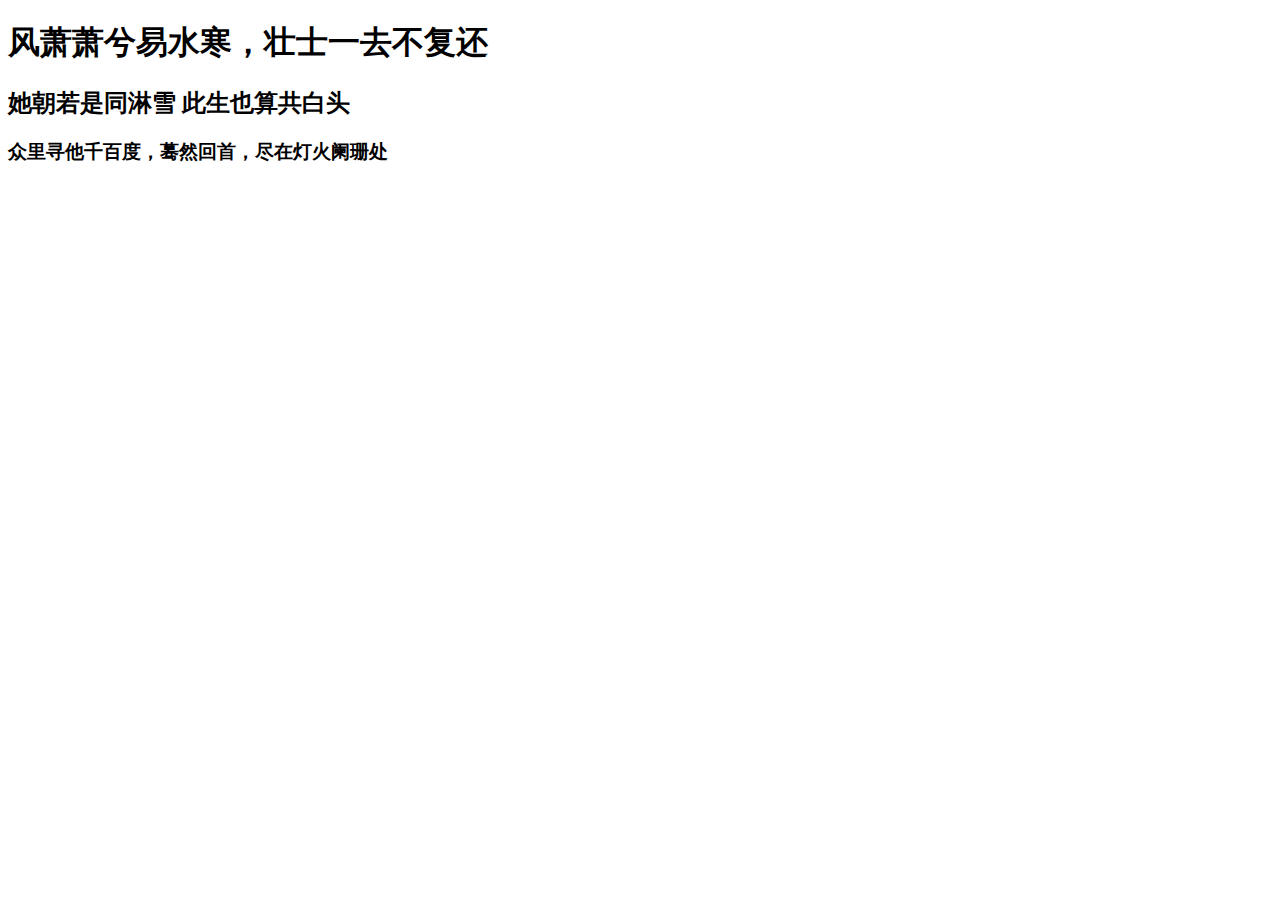
<file: 02/index.html>
<!DOCTYPE html>
	<html>
	<head>
	  <meta charset="UTF-8">
	  <meta http-equiv="X-UA-Compatible" content="IE=edge">
	  <meta name="viewport" content="width=device-width, initial-scale=1.0">
	  <title>Document</title>
	</head>
	<body>
	  <h1>风萧萧兮易水寒，壮士一去不复还</h1>
    <h2>她朝若是同淋雪 此生也算共白头</h2> 
		<h3>众里寻他千百度，蓦然回首，尽在灯火阑珊处</h3>
	</body>
	</html>
</file>
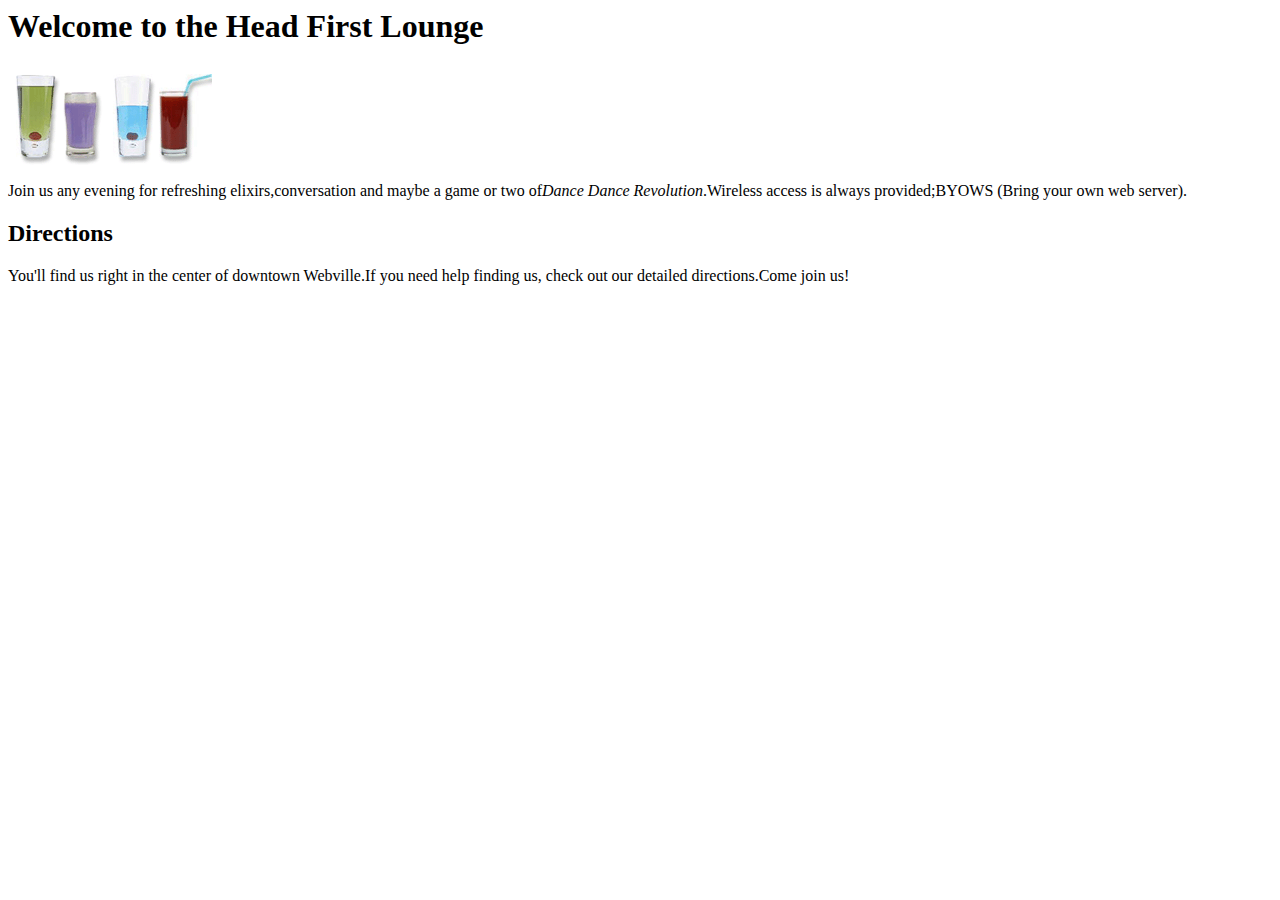
<file: 03/index.html>
<html>
  <head>
    <title>茶吧</title>
  </head>
  
  <body>
    <h1>Welcome to the Head First Lounge</h1>
    <img src="drinks.gif">
    <p>
      Join us any evening for refreshing elixirs,conversation and maybe a game or two of<em>Dance Dance Revolution</em>.Wireless access is always provided;BYOWS (Bring your own web server).
    </p>
    <h2>Directions</h2>
    <p>
      You'll find us right in the center of downtown Webville.If you need help finding us, check out our detailed directions.Come join us!
    </p>
  </body>
</html>
</file>
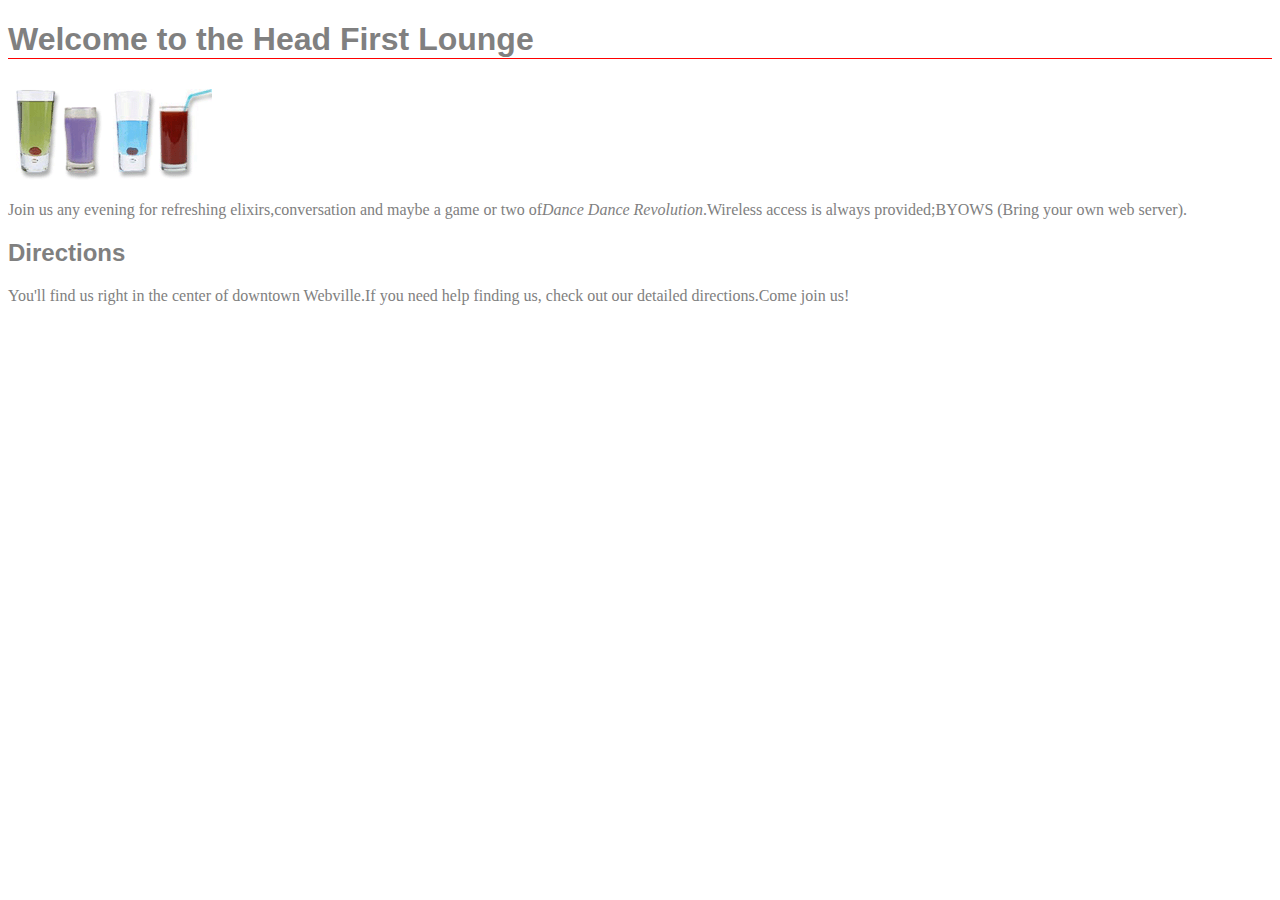
<file: 11.1/index.html>
<!DOCTYPE html>
  <head>
    <title>茶吧</title>
  </head>
  <style>
    p{
      color: grey;
    }
    h1{
      font-family: Arial;
      color: grey;
      border-bottom: 1px solid red;
    }
    h2{
      font-family: Arial;
      color: grey;
    }
  </style>
  
  <body>
    <h1>Welcome to the Head First Lounge</h1>
    <img src="drinks.gif">
    <p>
      Join us any evening for refreshing elixirs,conversation and maybe a game or two of<em>Dance Dance Revolution</em>.Wireless access is always provided;BYOWS (Bring your own web server).
    </p>
    <h2>Directions</h2>
    <p>
      You'll find us right in the center of downtown Webville.If you need help finding us, check out our detailed directions.Come join us!
    </p>
  </body>
</html>
</file>
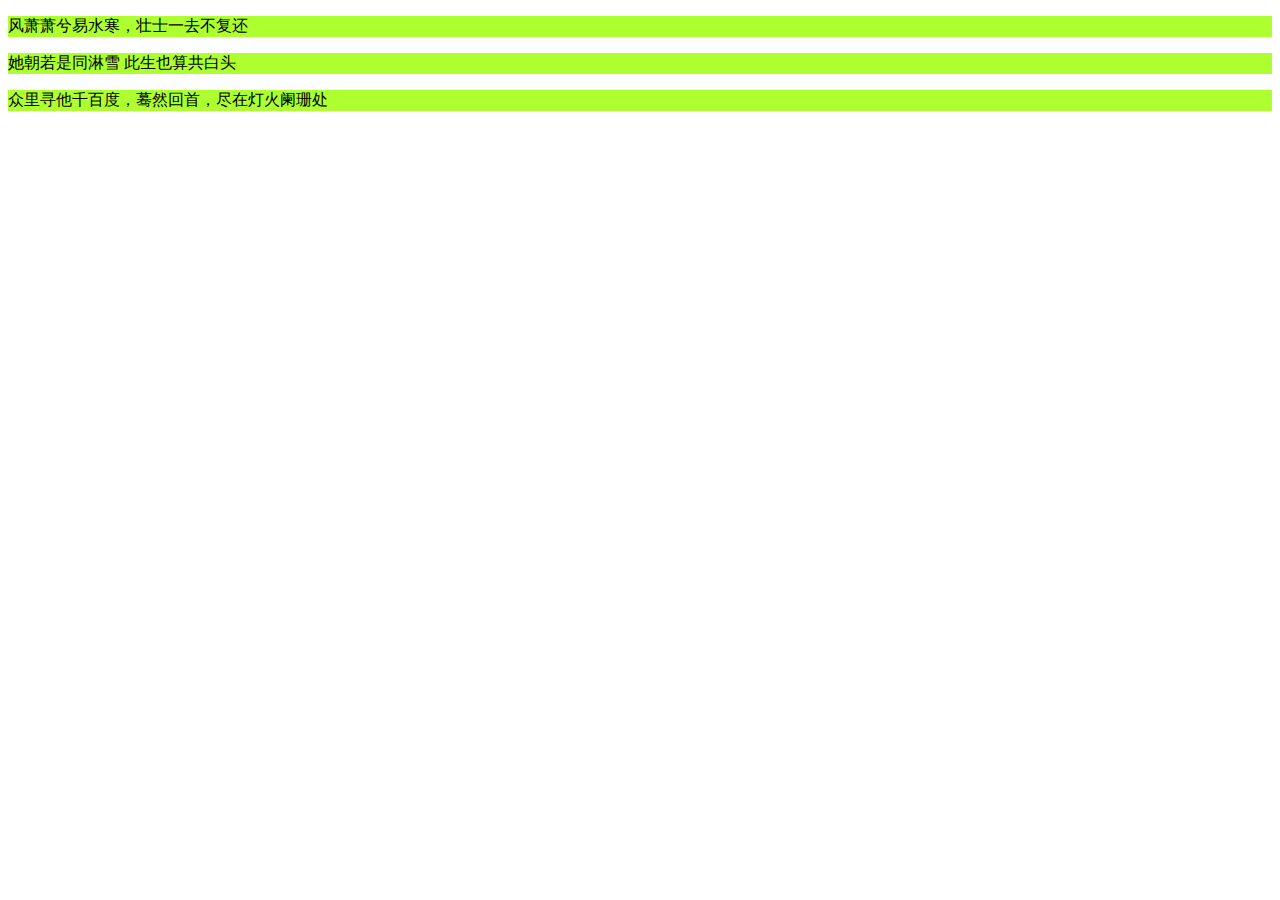
<file: 11/index.html>
<!DOCTYPE html>
	<html>
	<head>
	  <meta charset="UTF-8">
	  <meta http-equiv="X-UA-Compatible" content="IE=edge">
	  <meta name="viewport" content="width=device-width, initial-scale=1.0">
	  <title>Document</title>
	</head>
	<style>
		p{
			background-color:greenyellow
		}
	</style>
	<body>
	  <p>风萧萧兮易水寒，壮士一去不复还</p>
    <p>她朝若是同淋雪 此生也算共白头</p> 
		<p>众里寻他千百度，蓦然回首，尽在灯火阑珊处</p>
	</body>
	</html>
</file>
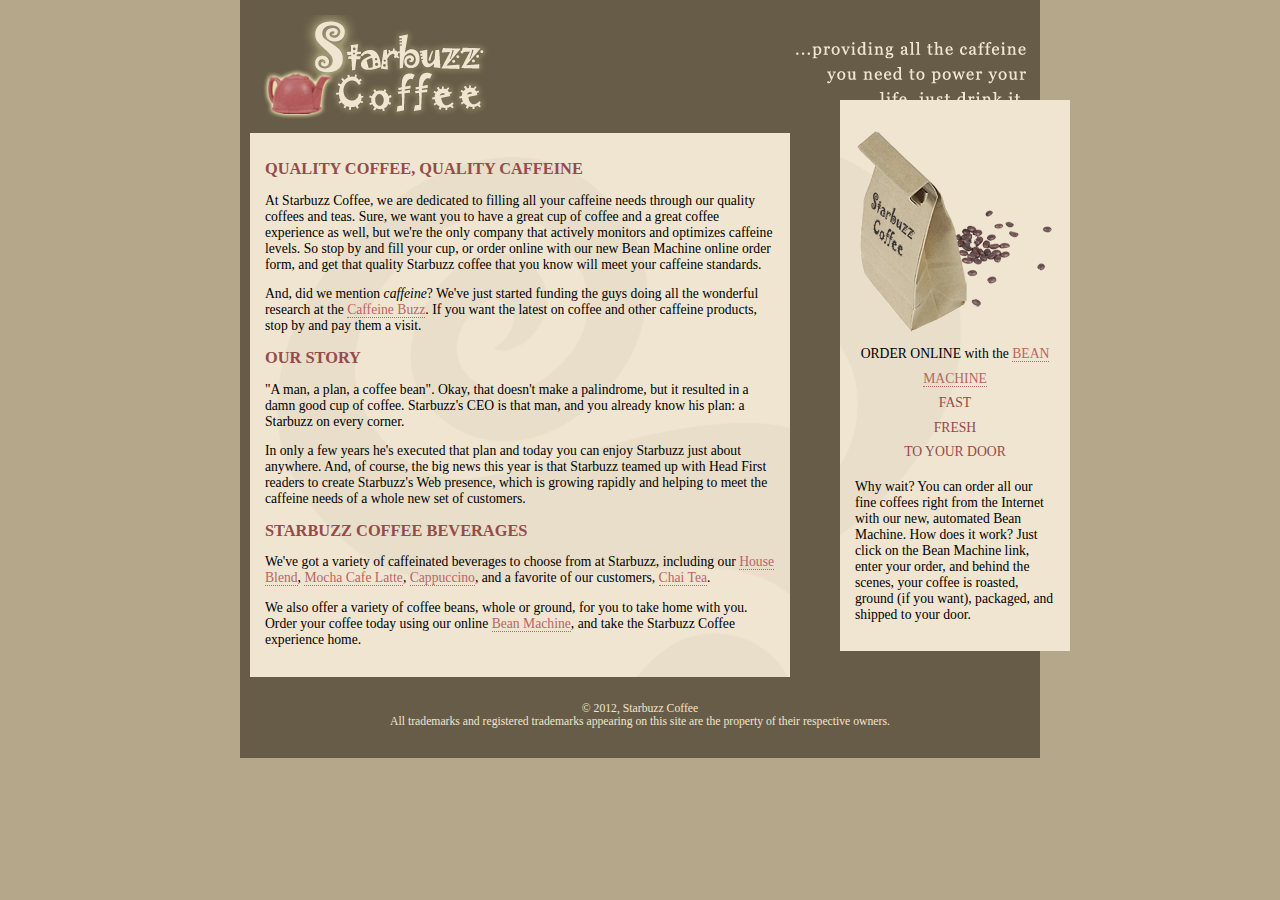
<file: 22/index.html>
<!DOCTYPE html>
<html>
  <head>
    <meta charset="utf-8">
    <title>Starbuzz Coffee</title>
    <link rel="stylesheet" type="text/css" href="starbuzz.css">
  </head> 

  <body>
    <div class="allcontent">
     <div id="header">
       <img src="images/header.gif" alt="Starbuzz Coffee header image">
     </div>

     <div id="sidebar">
      <p class="beanheading">
        <img src="images/bag.gif" alt="Bean Machine bag">
        <br>
        ORDER ONLINE
        with the 
        <a href="form.html">BEAN MACHINE</a>
        <br>
        <span class="slogan">
            FAST <br>
            FRESH <br>
            TO YOUR DOOR <br>
        </span>
      </p>
      <p>
        Why wait?  You can order all our fine coffees right from the Internet with our new, 
        automated Bean Machine.  How does it work?  Just click on the Bean Machine link, 
        enter your order, and behind the scenes, your coffee is roasted, ground 
        (if you want), packaged, and shipped to your door.
      </p>
     </div>

     <div id="main">
      <h1>QUALITY COFFEE, QUALITY CAFFEINE</h1>
      <p>
        At Starbuzz Coffee, we are dedicated to filling all your  caffeine needs through our 
        quality coffees and teas. Sure, we want you to have a great cup of coffee and a great 
        coffee experience as well, but we're the only company that actively monitors and 
        optimizes caffeine levels. So stop by and fill your cup, or order online with our new Bean 
        Machine online order form, and get that quality Starbuzz coffee that you know will meet 
        your caffeine standards.
      </p>
      <p>
        And, did we mention <em>caffeine</em>? We've just started funding the guys doing all 
        the wonderful research at the <a href="http://buzz.wickedlysmart.com"
        title="Read all about caffeine on the Buzz">Caffeine Buzz</a>.
        If you want the latest on coffee and other caffeine products, 
        stop by and pay them a visit.
      </p>
      <h1>OUR STORY</h1>
      <p>
        "A man, a plan, a coffee bean". Okay, that doesn't make a palindrome, but it resulted
        in a damn good cup of coffee.  Starbuzz's CEO is that man, and you already know his 
        plan: a Starbuzz on every corner.
      </p> 
      <p>In only a few years he's executed that plan and today 
        you can enjoy Starbuzz just about anywhere.  And, of course, the big news this year 
        is that Starbuzz teamed up with Head First readers to create Starbuzz's Web presence,  
        which is growing rapidly and helping to meet the caffeine needs of a whole new set of 
        customers.  
      </p>
      <h1>STARBUZZ COFFEE BEVERAGES</h1>
      <p>
        We've got a variety of caffeinated beverages to choose
        from at Starbuzz, including our 
        <a href="beverages.html#house" title="House Blend">House Blend</a>,
        <a href="beverages.html#mocha" title="Mocha Cafe Latte">Mocha Cafe Latte</a>, 
        <a href="beverages.html#cappuccino" title="Cappuccino">Cappuccino</a>,
        and a favorite of our customers, 
        <a href="beverages.html#chai" title="Chai Tea">Chai Tea</a>.
      </p>
      <p>
        We also offer a variety of coffee beans, whole or ground, for you to
        take home with you.  Order your coffee today using our online
        <a href="form.html">Bean Machine</a>, and take
        the Starbuzz Coffee experience home.
      </p>
     </div>

     <div id="footer">
      &copy; 2012, Starbuzz Coffee
      <br>
      All trademarks and registered trademarks appearing on 
      this site are the property of their respective owners.
    </div>

    </div>
    
  </body>
</html>
</file>
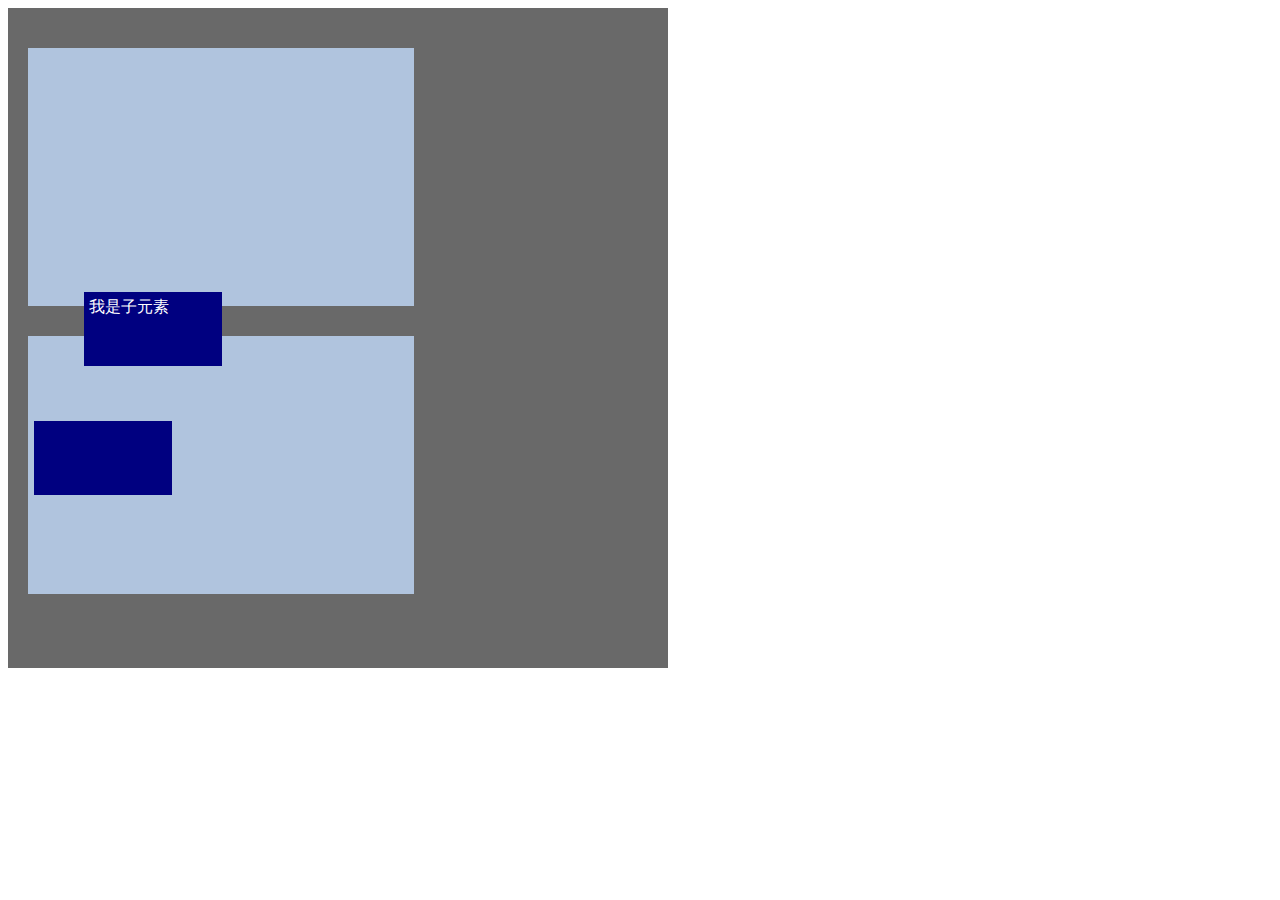
<file: 24/index.html>
<!DOCTYPE html>
<html lang="en">
<head>
  <meta charset="UTF-8">
  <meta name="viewport" content="width=device-width, initial-scale=1.0">
  <link rel="stylesheet" type="text/css" href="index.css">
  <title>Document</title>
</head>
<body>
  <div class="grandparent">
    <div class="parent">
    </div>
    <div class="parent">
      <div class="child move">我是子元素</div>
      <div class="child"></div>
    </div>
  </div>
  
</body>
</html>
</file>
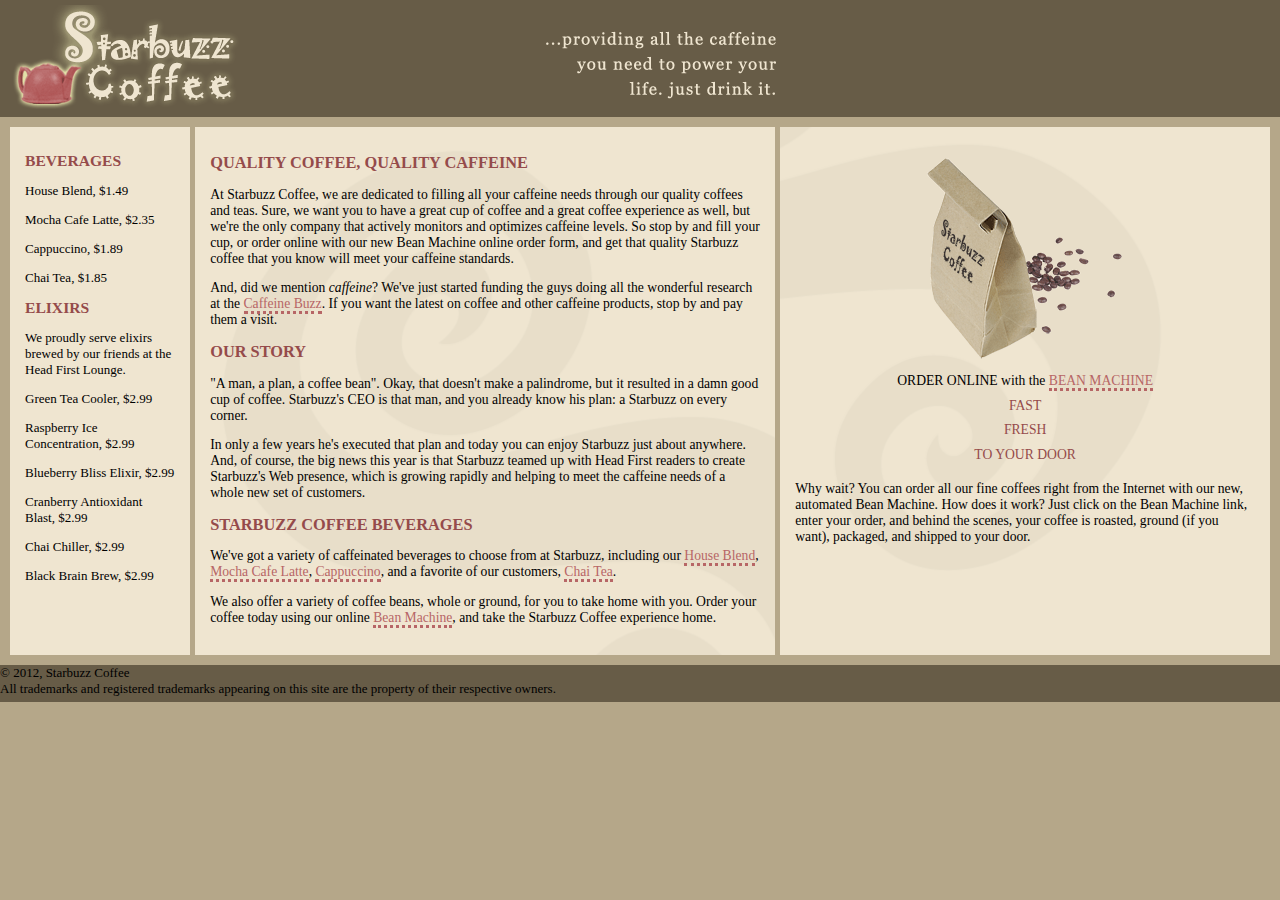
<file: 25/index.html>
<!DOCTYPE html>
<html>
  <head>
    <meta charset="utf-8">
    <title>Starbuzz Coffee</title>
    <link rel="stylesheet" type="text/css" href="starbuzz.css">
  </head> 

  <body>
    <div class="allcontent">
     <div id="header">
      <div class="sprite-container right header-slogan"></div>
    <div class="sprite-container header-logo"></div>
       <img src="images/header.gif" alt="Starbuzz Coffee header image">
     </div>

    <div class="tableContainer">
      <div class="tableRow">
        <div class="drinks">
          <h1>BEVERAGES</h1>
          <p>House Blend, $1.49</p>
          <p>Mocha Cafe Latte, $2.35</p>
          <p>Cappuccino, $1.89</p>
          <p>Chai Tea, $1.85</p>
          <h1>ELIXIRS</h1>
          <p>
            We proudly serve elixirs brewed by our friends
            at the Head First Lounge.
          </p>
          <p>Green Tea Cooler, $2.99</p>
          <p>Raspberry Ice Concentration, $2.99</p>
          <p>Blueberry Bliss Elixir, $2.99</p>
          <p>Cranberry Antioxidant Blast, $2.99</p>
          <p>Chai Chiller, $2.99</p>
          <p>Black Brain Brew, $2.99</p>
        </div>
        <div class="main">
          <h1>QUALITY COFFEE, QUALITY CAFFEINE</h1>
          <p>
            At Starbuzz Coffee, we are dedicated to filling all your  caffeine needs through our 
            quality coffees and teas. Sure, we want you to have a great cup of coffee and a great 
            coffee experience as well, but we're the only company that actively monitors and 
            optimizes caffeine levels. So stop by and fill your cup, or order online with our new Bean 
            Machine online order form, and get that quality Starbuzz coffee that you know will meet 
            your caffeine standards.
          </p>
          <p>
            And, did we mention <em>caffeine</em>? We've just started funding the guys doing all 
            the wonderful research at the <a href="http://buzz.wickedlysmart.com"
            title="Read all about caffeine on the Buzz">Caffeine Buzz</a>.
            If you want the latest on coffee and other caffeine products, 
            stop by and pay them a visit.
          </p>
          <h1>OUR STORY</h1>
          <p>
            "A man, a plan, a coffee bean". Okay, that doesn't make a palindrome, but it resulted
            in a damn good cup of coffee.  Starbuzz's CEO is that man, and you already know his 
            plan: a Starbuzz on every corner.
          </p> 
          <p>In only a few years he's executed that plan and today 
            you can enjoy Starbuzz just about anywhere.  And, of course, the big news this year 
            is that Starbuzz teamed up with Head First readers to create Starbuzz's Web presence,  
            which is growing rapidly and helping to meet the caffeine needs of a whole new set of 
            customers.  
          </p>
          <h1>STARBUZZ COFFEE BEVERAGES</h1>
          <p>
            We've got a variety of caffeinated beverages to choose
            from at Starbuzz, including our 
            <a href="beverages.html#house" title="House Blend">House Blend</a>,
            <a href="beverages.html#mocha" title="Mocha Cafe Latte">Mocha Cafe Latte</a>, 
            <a href="beverages.html#cappuccino" title="Cappuccino">Cappuccino</a>,
            and a favorite of our customers, 
            <a href="beverages.html#chai" title="Chai Tea">Chai Tea</a>.
          </p>
          <p>
            We also offer a variety of coffee beans, whole or ground, for you to
            take home with you.  Order your coffee today using our online
            <a href="form.html">Bean Machine</a>, and take
            the Starbuzz Coffee experience home.
          </p>
        </div><!-- main -->
         <div class="sidebar">
          <p class="beanheading">
            <img src="images/bag.gif" alt="Bean Machine bag">
            <br>
            ORDER ONLINE
            with the 
            <a href="form.html">BEAN MACHINE</a>
            <br>
            <span class="slogan">
                FAST <br>
                FRESH <br>
                TO YOUR DOOR <br>
            </span>
          </p>
          <p>
            Why wait?  You can order all our fine coffees right from the Internet with our new, 
            automated Bean Machine.  How does it work?  Just click on the Bean Machine link, 
            enter your order, and behind the scenes, your coffee is roasted, ground 
            (if you want), packaged, and shipped to your door.
          </p>
         </div><!-- sidebar -->
      </div><!-- tableRow -->
    </div><!-- tableContainer -->

     <div id="footer">
      &copy; 2012, Starbuzz Coffee
      <br>
      All trademarks and registered trademarks appearing on 
      this site are the property of their respective owners.
    </div>

    </div>
    
  </body>
</html>
</file>
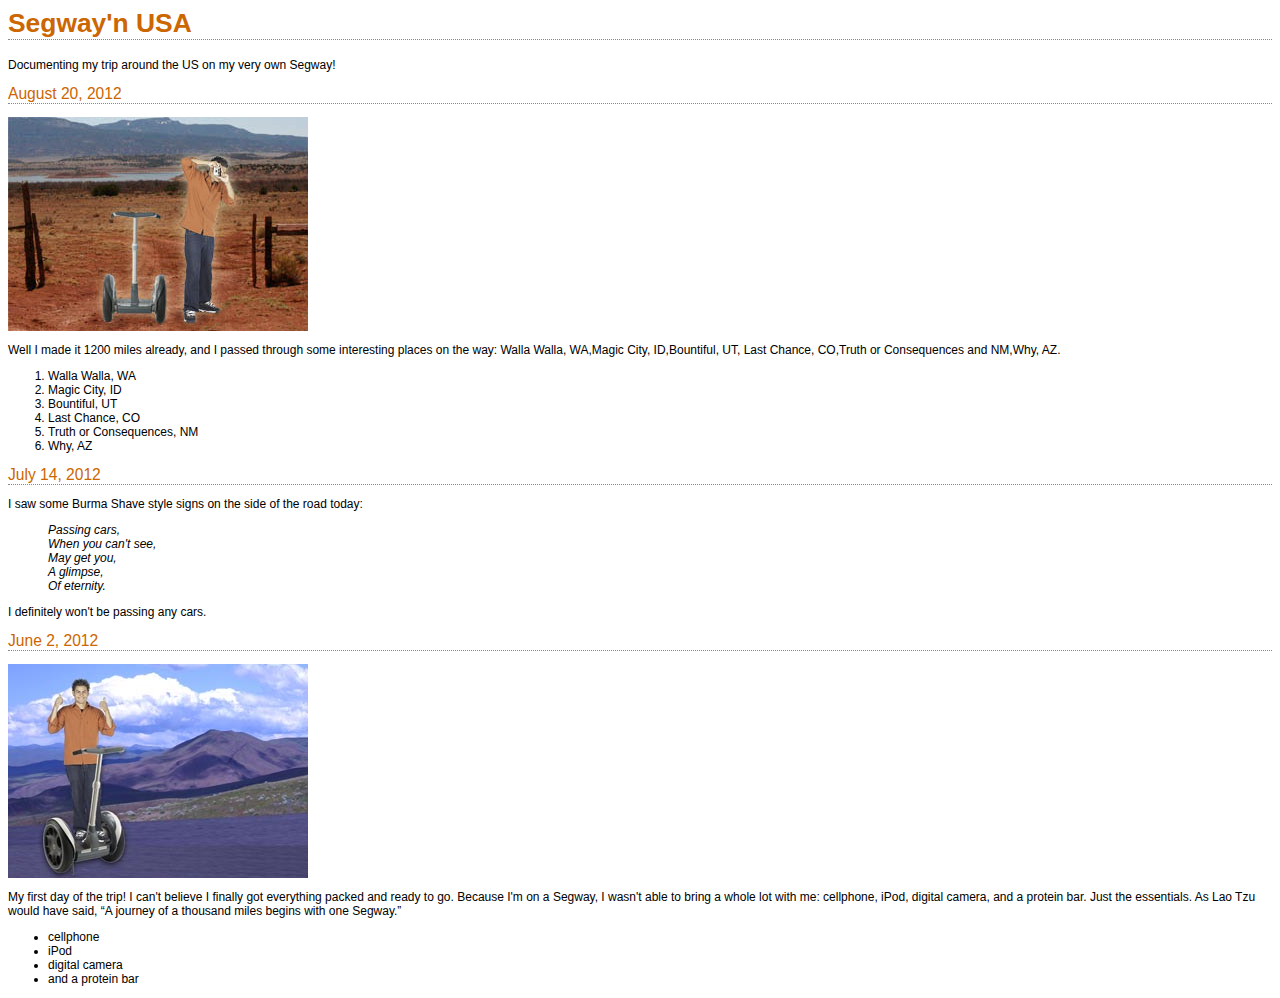
<file: 13/Tony.html>
<html>
  <head>
    <title>My Trip Around the USA on a Segway</title>
    <link rel="stylesheet" type="text/css" href="../13/journal.css">
  </head>
  <body>

    <h1>Segway'n USA</h1>
    <p>
      Documenting my trip around the US on my very own Segway!
    </p>
    <h2>August 20, 2012</h2>
    <img src="../13/152segway2.jpg">
    <p>
      Well I made it 1200 miles already, and I passed
      through some interesting places on the way:    
      Walla Walla, WA,Magic City, ID,Bountiful, UT,
      Last Chance, CO,Truth or Consequences and NM,Why, AZ.
    </p>
    <ol>
      <li>Walla Walla, WA</li> 
      <li>Magic City, ID</li> 
      <li>Bountiful, UT</li>
      <li>Last Chance, CO</li>
      <li>Truth or Consequences, NM</li>
      <li>Why, AZ</li> 
    </ol>
    <h2>July 14, 2012</h2>
    <p>
      I saw some Burma Shave style signs on the side of the
      road today:
    </p>
    <blockquote>
      Passing cars,<br>
      When you can't see,<br>
      May get you,<br>
      A glimpse,<br>
      Of eternity. <br>
    </blockquote>
    <p>
      I definitely won't be passing any cars.
    </p>

    <h2>June 2, 2012</h2>
    <img src="../13/151segway1.jpg">
    <p>
      My first day of the trip!  I can't believe I finally got
      everything packed and ready to go.  Because I'm on a Segway,
      I wasn't able to bring a whole lot with me:
      cellphone, iPod, digital camera, and a protein bar.
      Just the essentials.  As
      Lao Tzu would have said, <q>A journey of a 
      thousand miles begins with one Segway.</q>
    </p>
    <ul>
      <li>cellphone</li>
      <li>iPod</li>
      <li>digital camera</li>
      <li>and a protein bar</li>
    </ul>  
  </body>
</html>
</file>
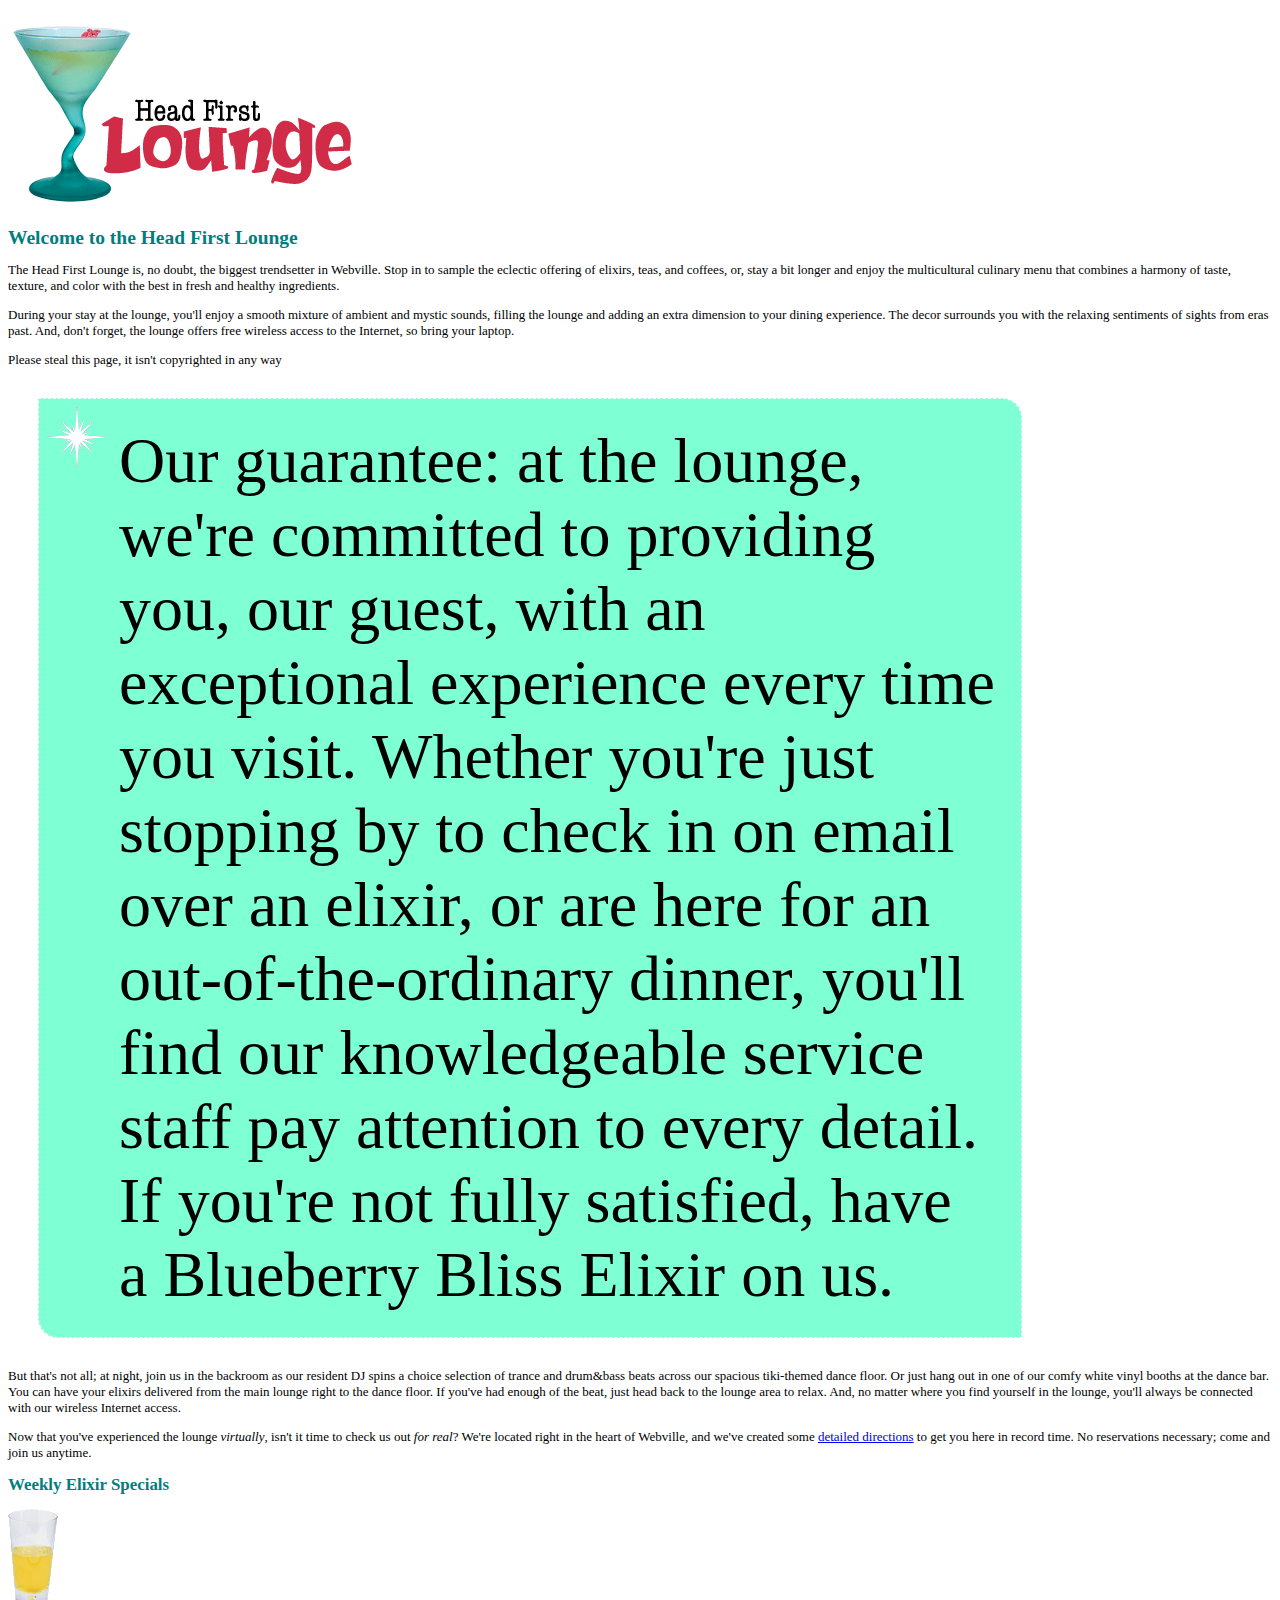
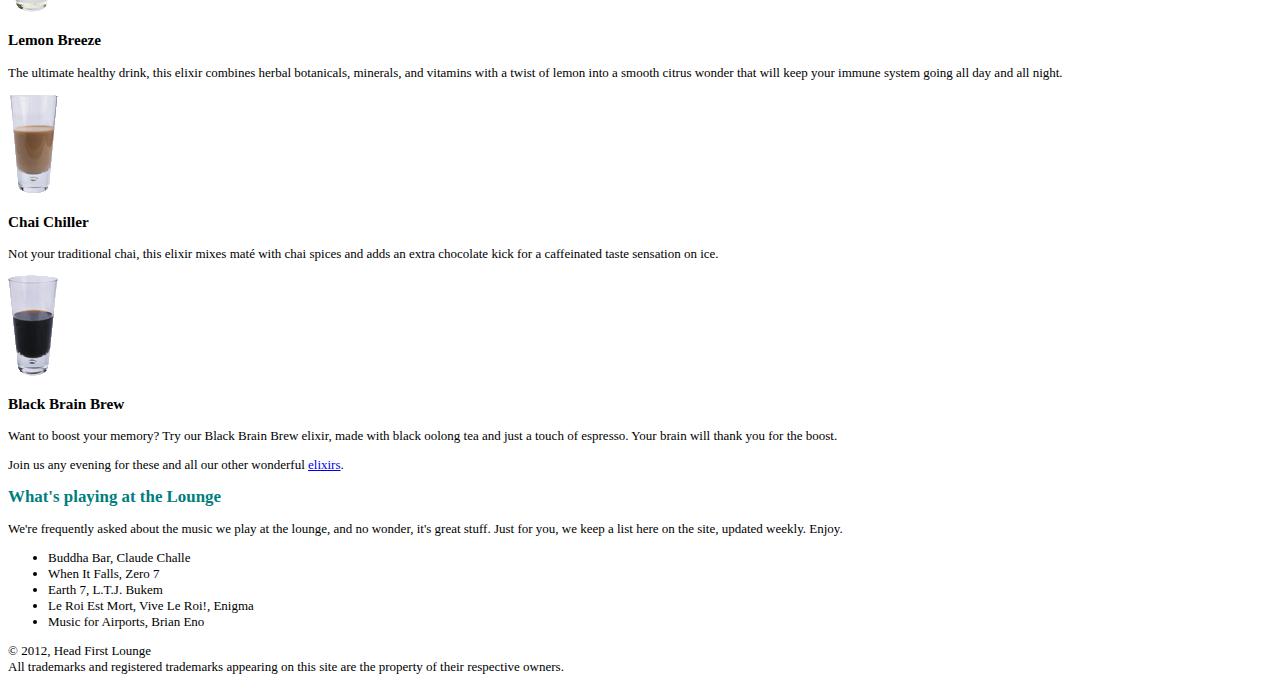
<file: 16/lounge.html>
<!DOCTYPE html>
<html>
  <head>
    <meta charset="utf-8">
    <title>Head First Lounge</title>
    <link type="text/css" rel="stylesheet" href="lounge.css">
  </head>
  <body>
    <p><img src="images/logo.gif" alt="Head First Lounge"></p>
    <h1>Welcome to the Head First Lounge</h1>
    <p>
      The Head First Lounge is, no doubt, the biggest trendsetter in Webville. 
      Stop in to sample the eclectic offering of elixirs, teas, and coffees,
      or, stay a bit longer and enjoy the multicultural culinary menu that 
      combines a harmony of taste, texture, and color with the best in fresh
      and healthy ingredients.  
    </p>

    <p>
      During your stay at the lounge, you'll enjoy a smooth mixture of 
      ambient and mystic sounds, filling the lounge and adding an extra dimension 
      to your dining experience. The decor surrounds you with the relaxing sentiments 
      of sights from eras past. And, don't forget, the lounge offers free wireless 
      access to the Internet, so bring your laptop.  
    </p>

    <p id="footer">Please steal this page, it isn't copyrighted in any way</p>
    
    <p class="guarantee">
      Our guarantee: at the lounge, we're committed to providing you, 
      our guest, with an exceptional experience every time you visit. 
      Whether you're just stopping by to check in on email over an 
      elixir, or are here for an out-of-the-ordinary dinner, you'll 
      find our knowledgeable service staff pay attention to every detail. 
      If you're not fully satisfied, have a Blueberry Bliss Elixir on us.
    </p>

    <p>
      But that's not all; at night, join us in the backroom as our resident 
      DJ spins a choice selection of trance and drum&amp;bass beats across 
      our spacious tiki-themed dance floor. Or just hang out in one of our 
      comfy white vinyl booths at the dance bar. You can have your elixirs 
      delivered from the main lounge right to the dance floor. If you've 
      had enough of the beat, just head back to the lounge area to relax.
      And, no matter where you find yourself in the lounge, you'll always be 
      connected with our wireless Internet access.
    </p>

    <p>
      Now that you've experienced the lounge <em>virtually</em>, isn't 
      it time to check us out <em>for real</em>? We're located right
      in the heart of Webville, and we've created some 
      <a href="about/directions.html"
         title="Detailed Directions to the Lounge">detailed directions</a>	
      to get you here in record time. No reservations necessary; 
      come and join us anytime.
    </p>

    <h2>Weekly Elixir Specials</h2>
    <p>
      <img src="images/yellow.gif" alt="Lemon Breeze Elixir">
    </p>
    <h3>Lemon Breeze</h3>
    <p>
      The ultimate healthy drink, this elixir combines
      herbal botanicals, minerals, and vitamins with
      a twist of lemon into a smooth citrus wonder
      that will keep your immune system going all
      day and all night.
    </p>

    <p>
      <img src="images/chai.gif" alt="Chai Chiller Elixir">
    </p>
    <h3>Chai Chiller</h3>
    <p>
      Not your traditional chai, this elixir mixes mat&eacute;
      with chai spices and adds an extra chocolate kick for
      a caffeinated taste sensation on ice.
    </p>

    <p>
      <img src="images/black.gif" alt="Black Brain Brew Elixir">
    </p>
    <h3>Black Brain Brew</h3>
    <p>
      Want to boost your memory?  Try our Black Brain Brew
      elixir, made with black oolong tea and just a touch
      of espresso.  Your brain will thank you for the boost.
    </p>

    <p>
      Join us any evening for these and all our 
      other wonderful 
      <a href="beverages/elixir.html" 
         title="Head First Lounge Elixirs">elixirs</a>.
    </p>

    <h2>What's playing at the Lounge</h2>
    <p>
      We're frequently asked about the music we play at the lounge, and no wonder, 
      it's great stuff. Just for you, we keep a list here on the site, updated weekly. 
      Enjoy.
    </p>
    <ul>
      <li>Buddha Bar, Claude Challe</li>
      <li>When It Falls, Zero 7</li>
      <li>Earth 7, L.T.J. Bukem</li>
      <li>Le Roi Est Mort, Vive Le Roi!, Enigma</li>
      <li>Music for Airports, Brian Eno</li>
    </ul>

    <p>
      &copy; 2012, Head First Lounge<br>
      All trademarks and registered trademarks appearing on this site are 
      the property of their respective owners.
    </p>
  </body>
</html>
</file>
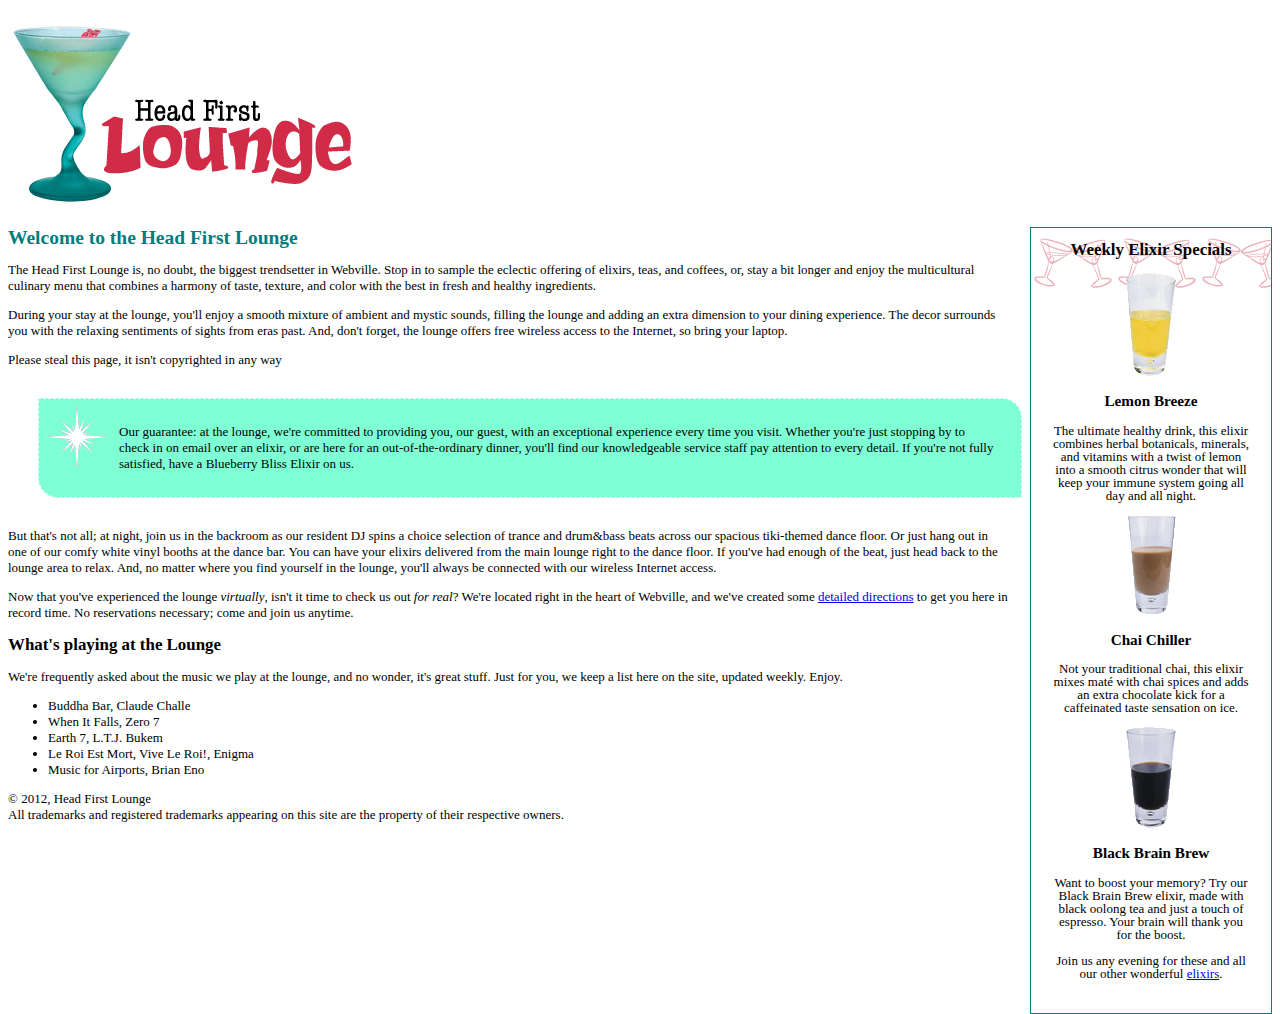
<file: 21/lounge.html>
<!DOCTYPE html>
<html>
  <head>
    <meta charset="utf-8">
    <title>Head First Lounge</title>
    <link type="text/css" rel="stylesheet" href="lounge.css">
  </head>
  <body>

  <div>
    <p><img src="images/logo.gif" alt="Head First Lounge"></p>
    <div class="elixirs">
      <h2>Weekly Elixir Specials</h2>
      <p>
        <img src="images/yellow.gif" alt="Lemon Breeze Elixir">
      </p>
      <h3>Lemon Breeze</h3>
      <p>
        The ultimate healthy drink, this elixir combines
        herbal botanicals, minerals, and vitamins with
        a twist of lemon into a smooth citrus wonder
        that will keep your immune system going all
        day and all night.
      </p>
  
      <p>
        <img src="images/chai.gif" alt="Chai Chiller Elixir">
      </p>
      <h3>Chai Chiller</h3>
      <p>
        Not your traditional chai, this elixir mixes mat&eacute;
        with chai spices and adds an extra chocolate kick for
        a caffeinated taste sensation on ice.
      </p>
  
      <p>
        <img src="images/black.gif" alt="Black Brain Brew Elixir">
      </p>
      <h3>Black Brain Brew</h3>
      <p>
        Want to boost your memory?  Try our Black Brain Brew
        elixir, made with black oolong tea and just a touch
        of espresso.  Your brain will thank you for the boost.
      </p>
  
      <p>
        Join us any evening for these and all our 
        other wonderful 
        <a href="beverages/elixir.html" 
           title="Head First Lounge Elixirs">elixirs</a>.
      </div>
    <h1>Welcome to the Head First Lounge</h1>
    <p>
      The Head First Lounge is, no doubt, the biggest trendsetter in Webville. 
      Stop in to sample the eclectic offering of elixirs, teas, and coffees,
      or, stay a bit longer and enjoy the multicultural culinary menu that 
      combines a harmony of taste, texture, and color with the best in fresh
      and healthy ingredients.  
    </p>

    <p>
      During your stay at the lounge, you'll enjoy a smooth mixture of 
      ambient and mystic sounds, filling the lounge and adding an extra dimension 
      to your dining experience. The decor surrounds you with the relaxing sentiments 
      of sights from eras past. And, don't forget, the lounge offers free wireless 
      access to the Internet, so bring your laptop.  
    </p>

    <p id="footer">Please steal this page, it isn't copyrighted in any way</p>
    
    <p class="guarantee">
      Our guarantee: at the lounge, we're committed to providing you, 
      our guest, with an exceptional experience every time you visit. 
      Whether you're just stopping by to check in on email over an 
      elixir, or are here for an out-of-the-ordinary dinner, you'll 
      find our knowledgeable service staff pay attention to every detail. 
      If you're not fully satisfied, have a Blueberry Bliss Elixir on us.
    </p>

    <p>
      But that's not all; at night, join us in the backroom as our resident 
      DJ spins a choice selection of trance and drum&amp;bass beats across 
      our spacious tiki-themed dance floor. Or just hang out in one of our 
      comfy white vinyl booths at the dance bar. You can have your elixirs 
      delivered from the main lounge right to the dance floor. If you've 
      had enough of the beat, just head back to the lounge area to relax.
      And, no matter where you find yourself in the lounge, you'll always be 
      connected with our wireless Internet access.
    </p>

    <p>
      Now that you've experienced the lounge <em>virtually</em>, isn't 
      it time to check us out <em>for real</em>? We're located right
      in the heart of Webville, and we've created some 
      <a href="about/directions.html"
         title="Detailed Directions to the Lounge">detailed directions</a>	
      to get you here in record time. No reservations necessary; 
      come and join us anytime.
    </p>

  <div>
    <h2>What's playing at the Lounge</h2>
    <p>
      We're frequently asked about the music we play at the lounge, and no wonder, 
      it's great stuff. Just for you, we keep a list here on the site, updated weekly. 
      Enjoy.
    </p>
    <ul>
      <li>Buddha Bar, Claude Challe</li>
      <li>When It Falls, Zero 7</li>
      <li>Earth 7, L.T.J. Bukem</li>
      <li>Le Roi Est Mort, Vive Le Roi!, Enigma</li>
      <li>Music for Airports, Brian Eno</li>
    </ul>
  </div>

    <div class="footer">
      &copy; 2012, Head First Lounge<br>
      All trademarks and registered trademarks appearing on this site are 
      the property of their respective owners.
    </div>
  </body>
</html>
</file>
<file: 22/starbuzz.css>
body { 
  background-color: #b5a789;
  font-family:      Georgia, "Times New Roman", Times, serif;
  font-size:        small;
  margin:           0px;
}

#header {
  background-color: #675c47;
  margin:           10px;
  height:           108px;
}

#main {
  background:       #efe5d0 url(images/background.gif) top left;
  font-size:        105%;
  padding:          15px;
  margin:           0px 250px 10px 10px;
}

#sidebar {
  background:       #efe5d0 url(images/background.gif) bottom right;
  font-size:        105%;
  padding:          15px;
  margin:           0px 10px 10px 10px;
  float: right;
  width: 200px;

  position:  absolute;
	top:          100px;
	right:        200px;
  z-index: 100;
}

#footer {
  background-color: #675c47;
  color:            #efe5d0;
  text-align:       center;
  padding:          15px;
  margin:           10px;
  font-size:        90%;
  clear: right;
}

h1 {
  font-size:        120%;
  color:            #954b4b;
}

.slogan { color: #954b4b; }

.beanheading {
  text-align:       center;
  line-height:      1.8em;
}

a:link {
  color:            #b76666;
  text-decoration:  none;
  border-bottom:    thin dotted #b76666;
}
a:visited {
  color:            #675c47;
  text-decoration:  none;
  border-bottom:    thin dotted #675c47;
}
.allcontent {
	width:               800px;
	padding-top:           5px;
	padding-bottom:        5px;
	background-color:  #675c47;

	margin-left:          auto;
	margin-right:         auto;
}
.ad {
	position:        absolute;
	top:                150px;
	left:               100px;
	width:              600px;
	height:              80px;
	background-color: #ccbb00;
  z-index: 1;
}
</file>
<file: 24/index.css>
.grandparent {
  position: relative;
  width: 50vw;
  height: 50vw;
  padding: 10px;
  position: relative;
  background-color: dimgray;
}
.parent {
  position: relative;
  width: 30vw;
  height: 20vw;
  margin: 30px 10px;
  background-color: lightsteelblue;
  /* 为什么要给边框 */
  border:thin solid lightsteelblue;
}
.child {
  width: 10vw;
  height: 5vw;
  margin: 5px;
  padding: 5px;
  background-color:navy;
  color: white;
}
.move {
  position: relative;
  top: -50px;
  left: 50px;
}
</file>
<file: 25/starbuzz.css>
body { 
  background-color: #b5a789;
  font-family: Georgia, "Times New Roman", Times, serif;
  font-size: small;
  margin: 0px;
  margin-bottom: 20px;
}

.header {
  background-color: #675c47;
  margin: 10px;
  height: 108px;
}

.main {
  background: #efe5d0 url(images/background.gif) top left;
  font-size: 105%;
  padding: 15px;
  margin: 0px 250px 10px 10px;

  display: table-cell;
  vertical-align: top;
}

.sidebar {
  background: #efe5d0 url(images/background.gif) bottom right;
  font-size: 105%;
  padding: 15px;
  margin: 0px 10px 10px 10px;

  display: table-cell;
  vertical-align: top;
}

.footer {
  background-color: #675c47;
  color: #efe5d0;
  text-align: center;
  padding: 15px;
  margin: 10px;
  margin-bottom: 30px;
  font-size: 90%;
  clear: right;
}

h1 {
  font-size: 120%;
  color: #954b4b;
}

.slogan { color: #954b4b; }

.beanheading{
  text-align: center;
  line-height: 1.8em;
}

a:link {
  color: #b76666;
  text-decoration: none;
  border-bottom:  dotted #b76666;
}
a:visited {
  color: #675c47;
  text-decoration: none;
  border-bottom: thin dotted #675c47;
}
.tableContainer{
  display: table;
  border-spacing: 5px;
  background-color: #b5a789;
}
.talbeRow{
  display: table-row;
}
.drinks{
  background-color: #efe5d0;
  padding: 15px;
  display: table-cell;
  vertical-align: top;
}
.allcontent {
	width: auto;
  height: auto;
	padding-top: 5px;
	padding-bottom: 5px;
	background-color:#675c47;
	margin-left: auto;
	margin-right: auto;
}
.sprite-container {
  width: 260px; /* 显示的宽度为足够露出 Logo 和 slogan 为准 */ 
  height: 100%; /* 图片高度 */
  overflow: hidden; /* 隐藏溢出部分 */ 
}
.header-logo {
	background-image: url('images/header.gif');
	background-position-x: 0px;
	background-position-y: 0px; /* 没有任何偏移 */
}
.header-slogan {
	background-image: url('images/header.gif');
	background-position: 260px 0px; /* 向左偏移 */
  float: right;
}
</file>
<file: 13/journal.css>
body{
  font-family:Verdana, Geneva, Arial ;
  font-size: 12px;
}
h1{
  font-size: 2.2em;
}
h2{
  font-size: 1.3em;
  font-weight: normal;
}
blockquote{
  font-style: italic;
}
h1,h2{
  color:#CC6600 ;
  border-bottom: thin dotted #888888;
}
</file>
<file: 16/lounge.css>
body {
  font-size: small;
	font-family: Verdana Helvetica Arial;
}
.guarantee {
  border-color:        white;
  border-width:        1px;
  border-style:        dashed;
  background-color:     aquamarine;
  margin:              30px;
  background-repeat: no-repeat;
  background-position: top left;
  padding: 25px;
  padding-left: 80px;
  margin-right: 250px;
  background-image: url(images/background.gif);
  border-top-right-radius: 20px;
  border-bottom-left-radius: 20px;
  font-size: 5vw;
}
h1, h2 {
	color: #007e7e;
}

h1 {
	font-size: 1.5em;
}

h2 {
	font-size: 1.3em;
}
footer {   
	font-size: 5vw; 
}
</file>
<file: 21/lounge.css>
body {
  font-size: small;
	font-family: Verdana Helvetica Arial;
}
.guarantee {
  border-color:        white;
  border-width:        1px;
  border-style:        dashed;
  background-color:     aquamarine;
  margin:              30px;
  background-repeat: no-repeat;
  background-position: top left;
  padding: 25px;
  padding-left: 80px;
  margin-right: 250px;
  background-image: url(images/background.gif);
  border-top-right-radius: 20px;
  border-bottom-left-radius: 20px;
}
h1, h2 {
	color: #007e7e;
}

h1 {
	font-size: 1.5em;
}

h2 {
	font-size: 1.3em;
  color: black;
}
div h2 {
  color: black;
}
footer {   
	font-size: 5vw; 
}
.elixirs {
  float: right;
	border-width: thin;
	border-style: solid;
	border-color: #007e7e;
  width: 200px;
  padding:0px 20px 20px 20px;
	
	margin-left: 20px;
  background-image: url(images/cocktail.gif);
	background-repeat: repeat-x;

	text-align: center;
  line-height: 1;
}
</file>
